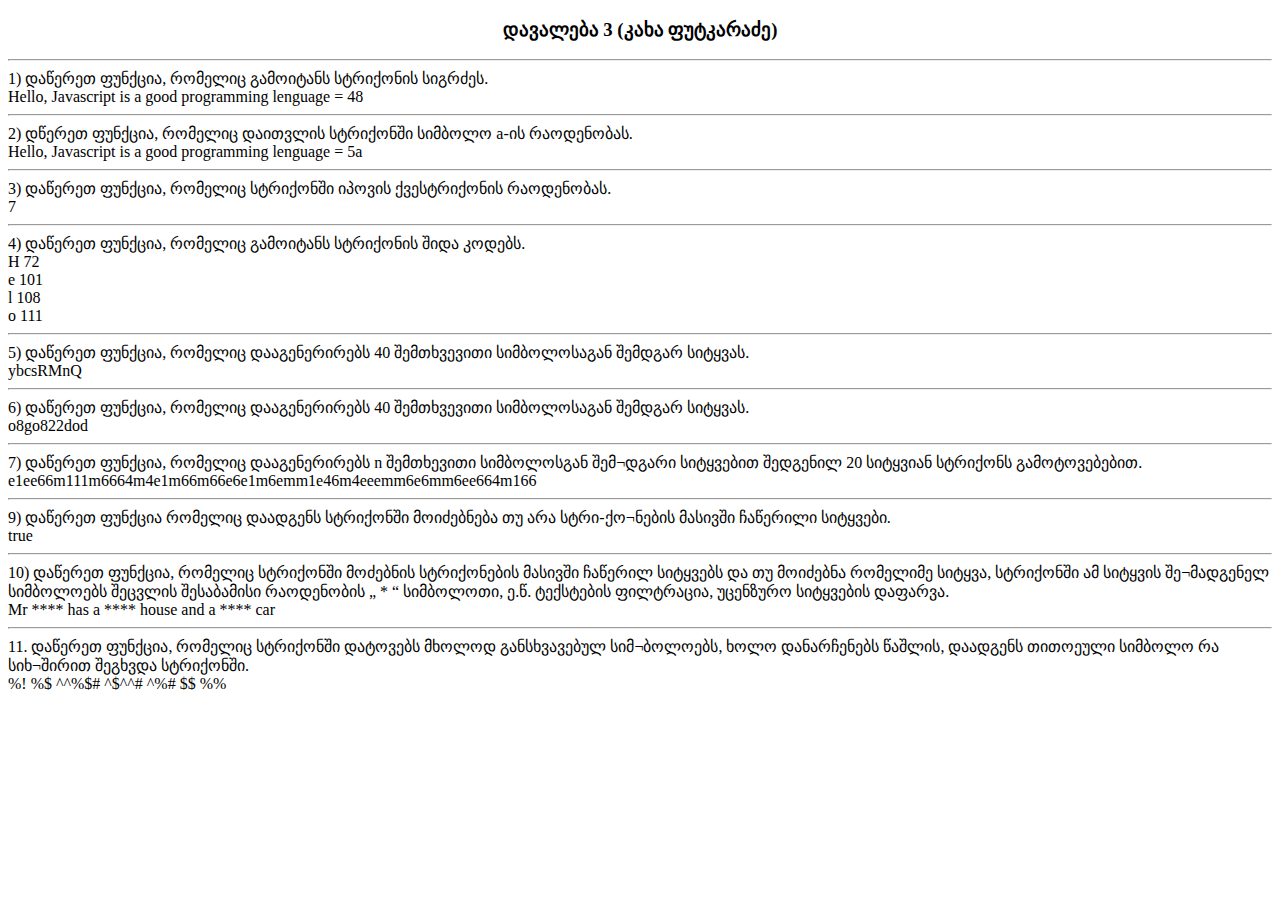
<file: Homework3 (Kakha Phutkaradze)/index.html>
<!DOCTYPE html>
<html lang="en">
<head>
    <meta charset="UTF-8">
    <meta http-equiv="X-UA-Compatible" content="IE=edge">
    <meta name="viewport" content="width=device-width, initial-scale=1.0">
    <title>Homework3 (Kakha Phutkaradze)</title>
</head>
<body>
    <h3 style="text-align: center;">დავალება 3 (კახა ფუტკარაძე)</h3>
    <hr>

    <script src="script.js"></script>
</body>
</html>
</file>
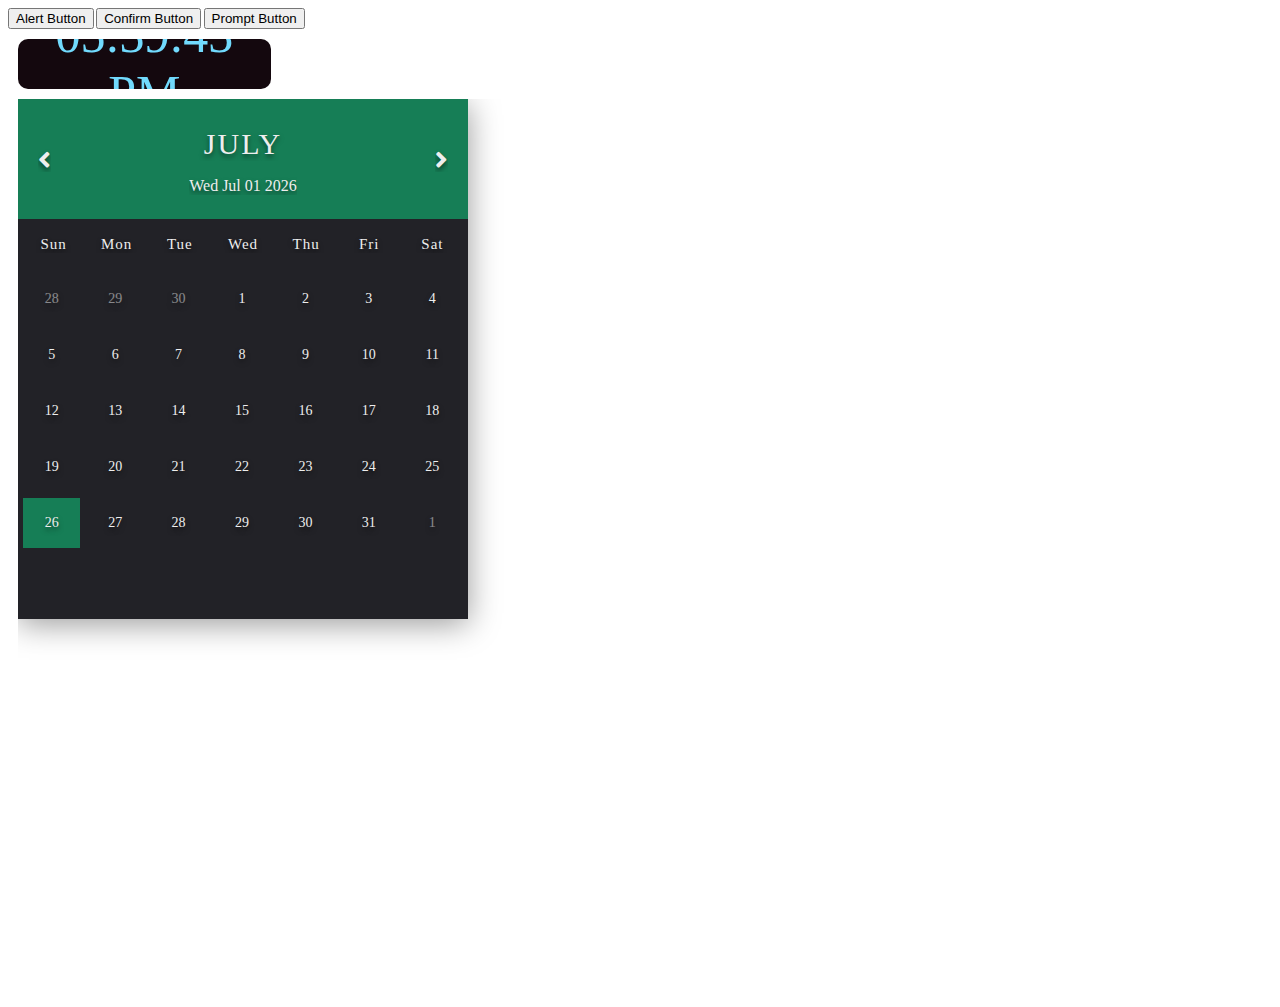
<file: Homework4 (Kakha Phutkaradze)/index.html>
<!DOCTYPE html>
<html lang="en">
<head>
    <meta charset="UTF-8">
    <meta http-equiv="X-UA-Compatible" content="IE=edge">
    <meta name="viewport" content="width=device-width, initial-scale=1.0">
    <title>Homework 4 (Kakha Phutkaradze)</title>
    <link rel="stylesheet" href="style.css">
    <link rel="stylesheet" href="https://cdnjs.cloudflare.com/ajax/libs/font-awesome/5.13.0/css/all.min.css">
</head>
<body>
    <!-- დავალება პირველი -->

    <button onclick="work1()">Alert Button</button>


    <!-- დავალება მეორე -->
    <button onclick="work2()">Confirm Button</button>

    <div id="demo">
        <h1 class="yes-title"><a class="yes-red">გილოცავთ, </a>თქვენ სწორი არჩევანი გააკეთეთ</h1>
        <h4 class="yes-title2">ამ ვებ გვერდზე მრავალი საინტერესო მაგალითი შეგხვდებათ ვებ გვერდის აწყობის შესახებ</h4>
        <p class="yes-p">ვებ გვერიდს აწყობის ტექნოლოგიები:</p>
        <ul>
            <li class="yes-li">HTML - საფუძვლები</li>
            <li class="yes-li">CSS - სტილები</li>
            <li class="yes-li">JavaScript - გაფორმება</li>
            <li class="yes-li">PHP - პროგრამირება</li>
        </ul>
    </div>
    <div id="demo2">
        <h1 class="no-title">დაინტერესდით ვებ გვერდის აწყობის ტექნოლოგიით</h1>
        <p class="no-txt1">დაეუფლეთ მსოფლიოში ერთ-ერთ ყველაზე მოთხვნად პროფესიას</p>
        <p class="no-txt2">ისწავლე და დასაქმდი!!!</p>
    </div>
    <!-- დავალება მესამე -->
    <button onclick="work3()">Prompt Button</button>
    <div id="k-Monday">
        <h1 class="kk">დღეს ორშაბათია</h1>
    </div>
    <div id="k-Tuesday">
        <h1 class="kk">დღეს სამშაბათია</h1>
    </div>
    <div id="k-Wednesday">
        <h1 class="kk">დღეს ოთხშაბათია</h1>
    </div>
    <div id="k-Thursday">
        <h1 class="kk">დღეს ხუთშაბათია</h1>
    </div>
    <div id="k-Friday">
        <h1 class="kk">დღეს პარასკევია</h1>
    </div>
    <div id="k-Saturday">
        <h1 class="kk">დღეს შაბათია</h1>
    </div>
    <div id="k-Sunday">
        <h1 class="kk">დღეს კვირაა</h1>
    </div>
    <div id="k-not-there">
        <h1 class="kk">ეს დღე არ არსებობს</h1>
    </div>
    <div id="k-cancel">
        <h1 class="kk">თქვენ დააჭირეთ Cancel ღილაკს, გისურვებთ ბედნიერ დღეს</h1>
    </div>
    
    <!-- დავალება მეხუთე -->
    
    <div id="clock" class="clock"></div>
    

    <!-- დავალება მეშვიდე -->
    <div class="container">
        <div class="calendar">
            <div class="month">
                <i class="fas fa-angle-left prev"></i>
                <div class="date">
                    <h1 class="h1"></h1>
                    <p class="p"></p>
                </div>
                <i class="fas fa-angle-right next"></i>
            </div>
            <div class="weekdays">
                <div>Sun</div>
                <div>Mon</div>
                <div>Tue</div>
                <div>Wed</div>
                <div>Thu</div>
                <div>Fri</div>
                <div>Sat</div>
            </div>
            <div class="days">
            
            </div>
        </div>
    </div>
    <script src="script.js"></script>
</body>
</html>
</file>
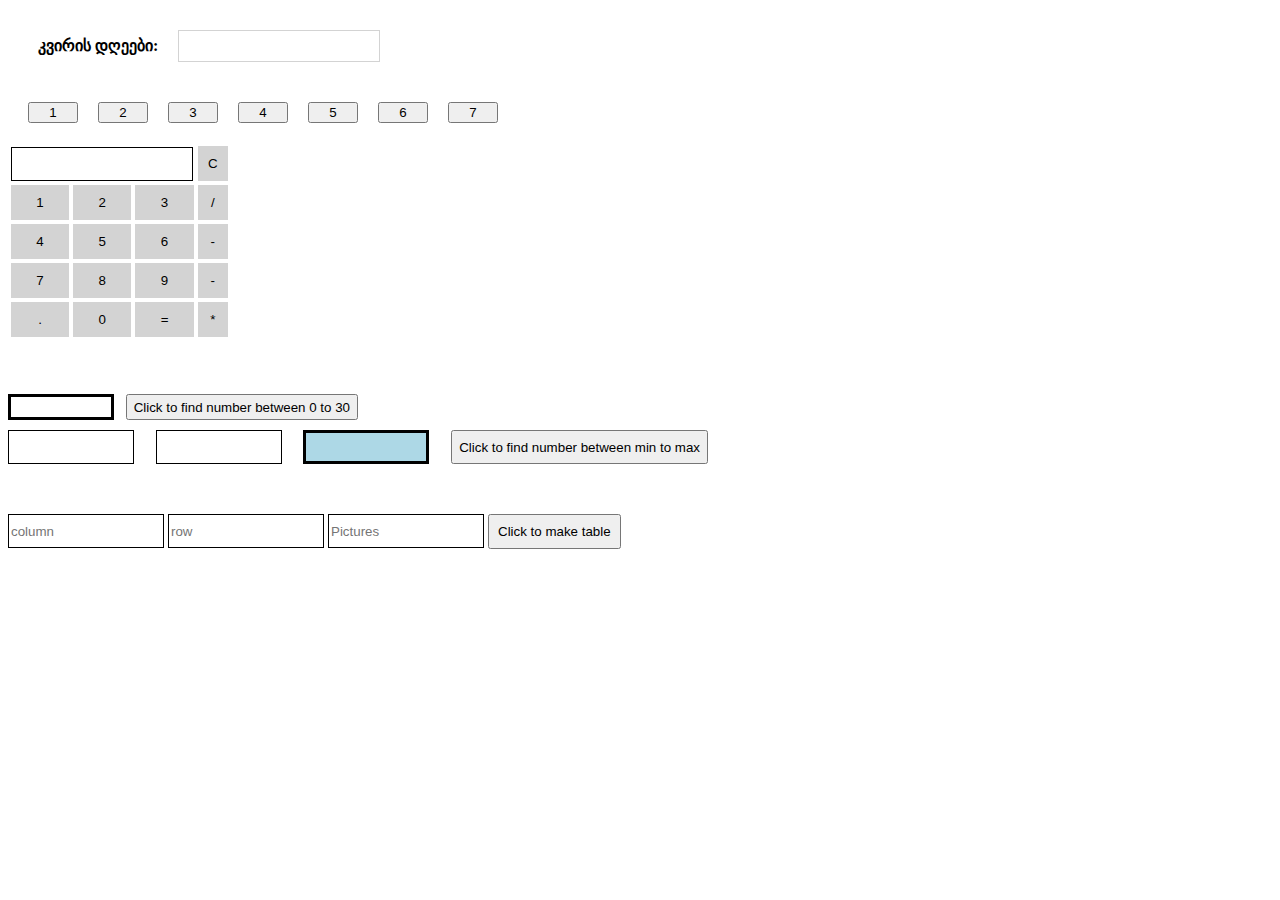
<file: Homework5 (kakha Phutkaradze)/index.html>
<!DOCTYPE html>
<html lang="en">
<head>
    <meta charset="UTF-8">
    <meta http-equiv="X-UA-Compatible" content="IE=edge">
    <meta name="viewport" content="width=device-width, initial-scale=1.0">
    <title>Homework 5 (Kakha Phutkaradze)</title>
    <link rel="stylesheet" href="style.css">
</head>
<body>
    <!-- პირველი დავალება -->
    <div class="work1">
        <div id='days' class="div">
            <p class="week-days">კვირის დღეები: <div class="today" id="today"></div></p>
        </div>
        <div class="work1_buttons">
            <button class="class-1" onclick="work1_1()">1</button>
            <button class="class-2" onclick="work1_2()">2</button>
            <button class="class-3" onclick="work1_3()">3</button>
            <button class="class-4" onclick="work1_4()">4</button>
            <button class="class-5" onclick="work1_5()">5</button>
            <button class="class-6" onclick="work1_6()">6</button>
            <button class="class-7" onclick="work1_7()">7</button>
        </div>
    </div>
    <!-- მეორე დავალება -->
    <table>
        <tr>
            <td colspan="3"><input type="text" id="result"/></td>
            <td><input type="button" value="C" onclick="Clr()"/></td>
        </tr>
        <tr>
            <td><input type="button" value="1" onclick="view('1')"/></td>
            <td><input type="button" value="2" onclick="view('2')"/></td>
            <td><input type="button" value="3" onclick="view('3')"/></td>
            <td><input type="button" value="/" onclick="view('/')"/></td>
        </tr>
        <tr>
            <td><input type="button" value="4" onclick="view('4')"/></td>
            <td><input type="button" value="5" onclick="view('5')"/></td>
            <td><input type="button" value="6" onclick="view('6')"/></td>
            <td><input type="button" value="-" onclick="view('-')"/></td>
        </tr>
        <tr>
            <td><input type="button" value="7" onclick="view('7')"/></td>
            <td><input type="button" value="8" onclick="view('8')"/></td>
            <td><input type="button" value="9" onclick="view('9')"/></td>
            <td><input type="button" value="-" onclick="view('+')"/></td>
        </tr>
        <tr>
            <td><input type="button" value="." onclick="view('.')"/></td>
            <td><input type="button" value="0" onclick="view('0')"/></td>
            <td><input type="button" value="=" onclick="compute('=')"/></td>
            <td><input type="button" value="*" onclick="view('*')"/></td>
        </tr>
    </table>    <br><br><br>

    <!-- მეხუთე დავალება -->
    <div class="work5">
        <div id="numbers"></div>
        <button class="number0to30_btn" onclick="work5()">Click to find number between 0 to 30</button>
    </div>
        
    <!-- მეექვსე დავალება -->

    <div class="min-to-max">
        <input id="input1" type="text">
        <input id="input2" type="text">
        <div  id="rand_answer"></div>
        <button onclick="work6()">Click to find number between min to max</button>
    </div>

    <!-- მეშვიდე დავალება -->
    
    <div class="div-for-table">
        <div class="container">
            <input id ='column'type="text" placeholder="column">
            <input id="row" placeholder="row" type="text">
            <input id='images' placeholder="Pictures" type="text">
            <button class="btn" onclick="work7()">Click to make table</button>
        </div>
     <table id='table'></table>
 </div>

    <script src="script.js"></script>
</body>
</html>
</file>
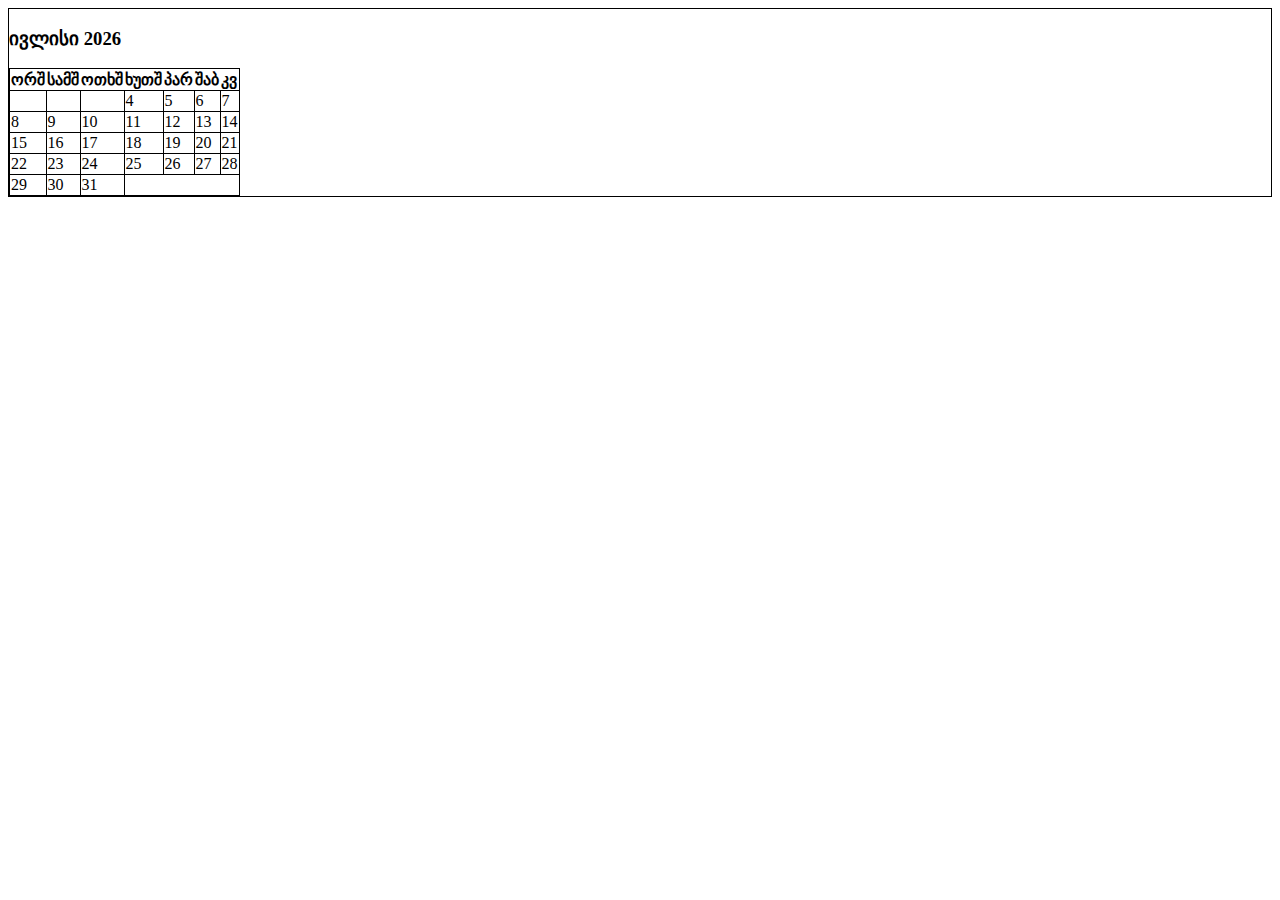
<file: Homework6 (Kakha Phutkaradze)/index.html>
<!DOCTYPE html>
<html lang="en">
<head>
    <meta charset="UTF-8">
    <meta http-equiv="X-UA-Compatible" content="IE=edge">
    <meta name="viewport" content="width=device-width, initial-scale=1.0">
    <title>Homework 6 (Kakha Phutkaradze)</title>
    <link rel="stylesheet" href="style.css">
</head>
<body>
    <!-- პირველი დავალება -->

    <div class="container">
        <div class="card">
            <h3 class="card-header" id="monthAndYear">თვე და წელი</h3>

            <table class="table" id="container">
                <thead>
                    <tr>
                        <th>ორშ</th>
                        <th>სამშ</th>
                        <th>ოთხშ</th>
                        <th>ხუთშ</th>
                        <th>პარ</th>
                        <th>შაბ</th>
                        <th>კვ</th>
                    </tr>
                </thead>

                <tbody id="calendar-body"></tbody>
            </table>
        </div>
    </div>

<script src="app.js"></script>
</body>
</html>
</file>
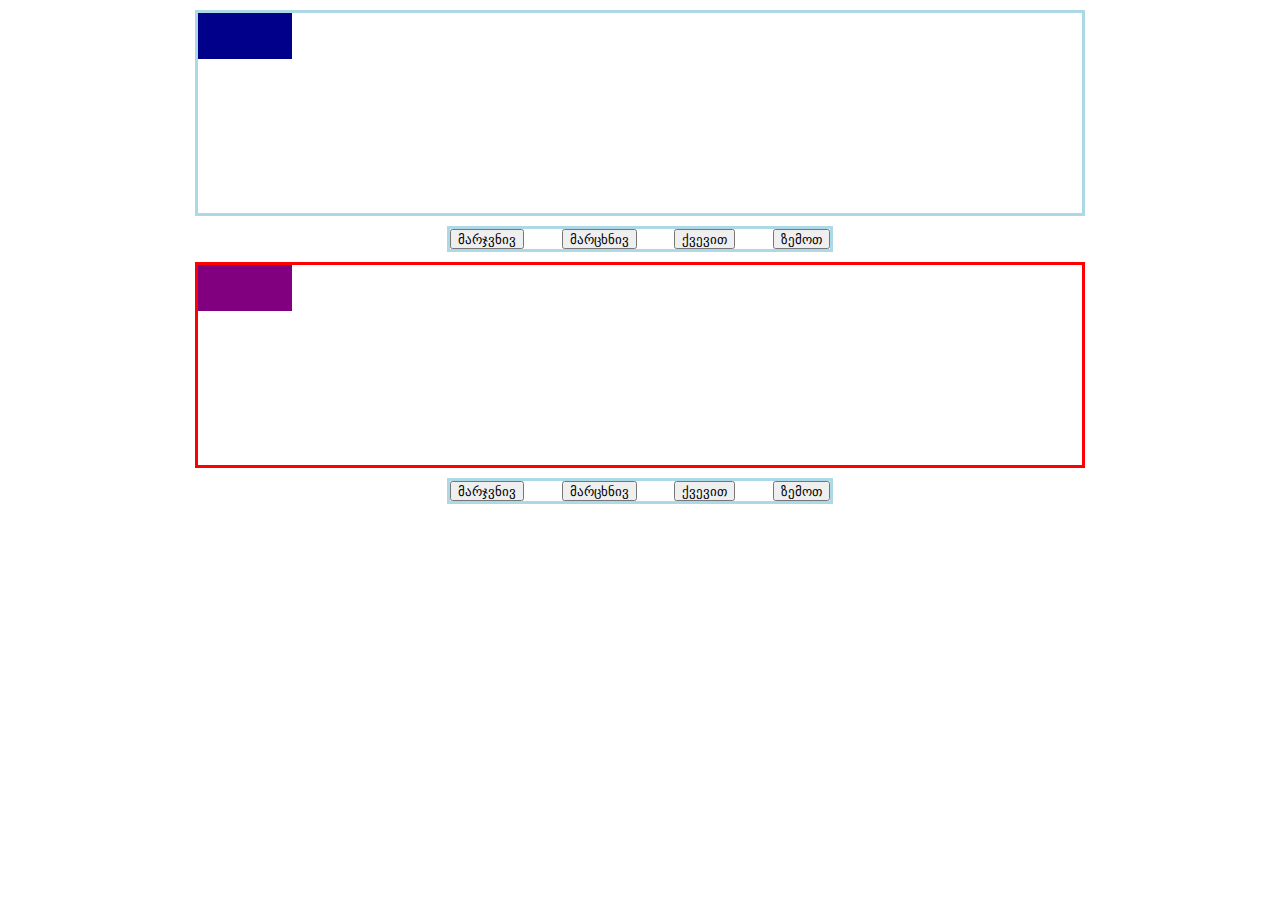
<file: Homework8 (Kakha Phutkaradze)/index.html>
<!DOCTYPE html>
<html lang="en">
<head>
    <meta charset="UTF-8">
    <meta http-equiv="X-UA-Compatible" content="IE=edge">
    <meta name="viewport" content="width=device-width, initial-scale=1.0">
    <title>Homework8 (Kakha Phutkaradze)</title>
    <link rel="stylesheet" href="style.css">
</head>
<body>
    <!-- პირველი დავალება -->
    <div class="stadium" id="cont">
        <div id="movingbox"></div>
    </div>
    
    <div class="buttons">
        <button onkeyup="keyCode(event)">მარჯვნივ</button>
        <button onkeyup="keyCode(event)">მარცხნივ</button>
        <button onkeyup="keyCode(event)">ქვევით</button>
        <button onkeyup="keyCode(event)">ზემოთ</button>
    </div>

    <!-- მეორე დავალება -->
    <div class="stadium2" id="cont2">
        <div id="movingbox2"></div>
    </div>
    
    <div class="buttons">
        <button onkeyup="keyCode2(event)">მარჯვნივ</button>
        <button onkeyup="keyCode2(event)">მარცხნივ</button>
        <button onkeyup="keyCode2(event)">ქვევით</button>
        <button onkeyup="keyCode2(event)">ზემოთ</button>
    </div>
    
    <script src="script.js"></script>
</body>
</html>
</file>
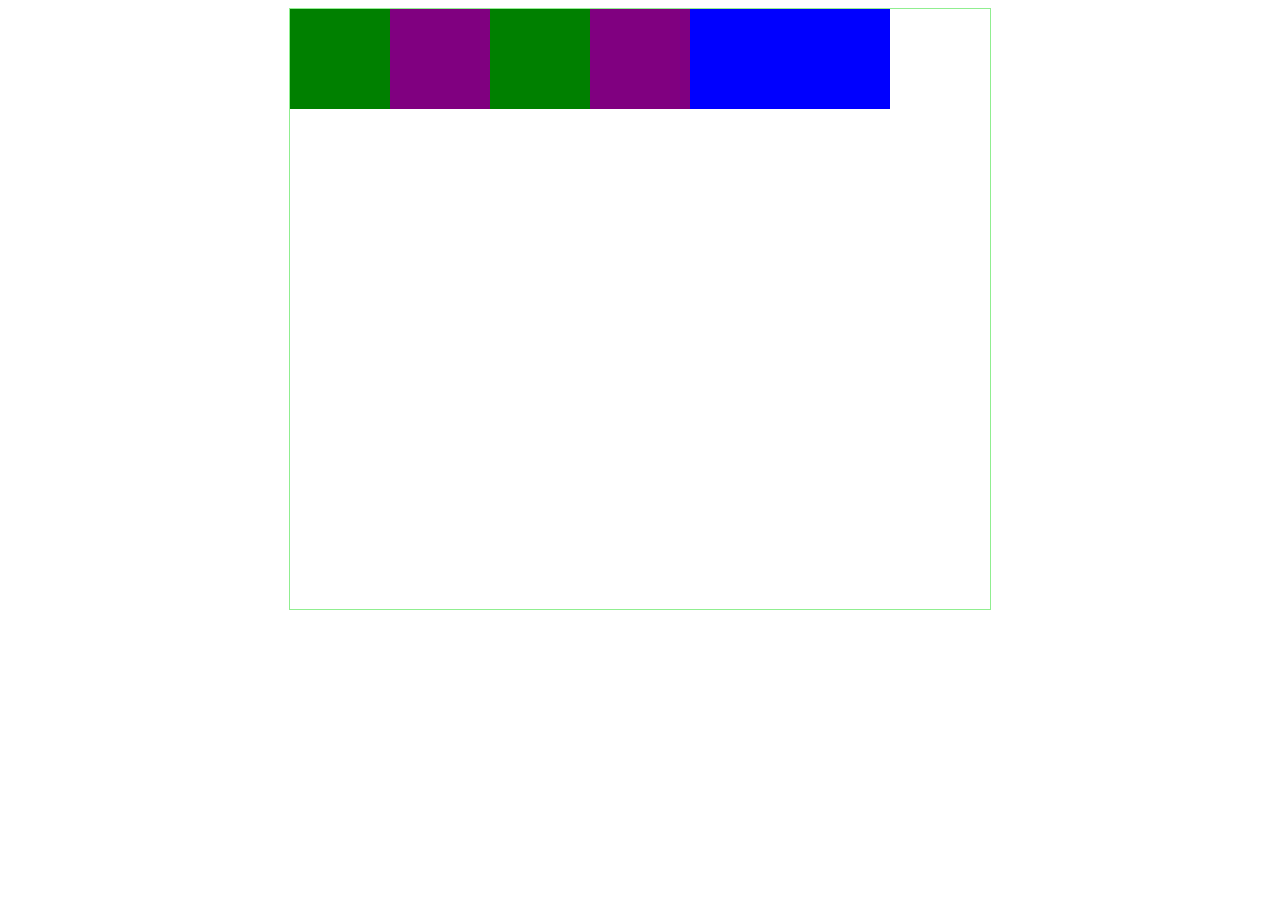
<file: Homework9 (Kakha Phutkaradze)/index.html>
<!DOCTYPE html>
<html lang="en">
<head>
    <meta charset="UTF-8">
    <meta http-equiv="X-UA-Compatible" content="IE=edge">
    <meta name="viewport" content="width=device-width, initial-scale=1.0">
    <title>Square</title>
    <link rel="stylesheet" href="style.css">
</head>
<body>
    <div id="square">

    </div>

    <script src="script.js"></script>
</body>
</html>
</file>
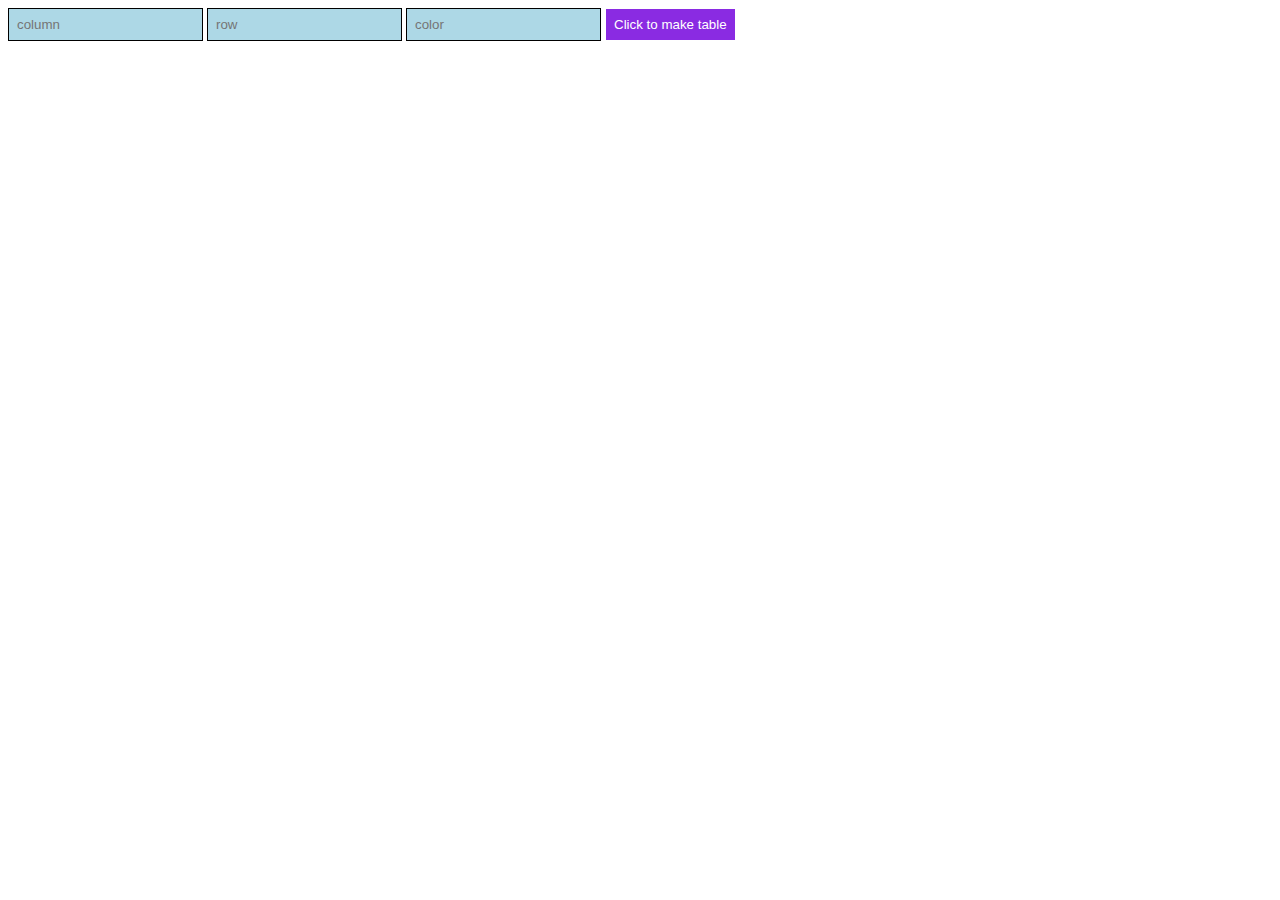
<file: Homework9 (Kakha Phutkaradze)/javascript table/index.html>
<!DOCTYPE html>
<html lang="en">
<head>
    <meta charset="UTF-8">
    <meta http-equiv="X-UA-Compatible" content="IE=edge">
    <meta name="viewport" content="width=device-width, initial-scale=1.0">
    <title>live coding</title>
    <link rel="stylesheet" href="style.css">
</head>
<body>
    <div class="container">
        <input type="text" id="column" placeholder="column">
        <input type="text" id="row" placeholder="row">
        <input type="text" id="color" placeholder="color">
        <button onclick="createtable()">Click to make table</button>
    </div>
    <table id="table"></table>

    <script src="script.js"></script>
</body>
</html>
</file>
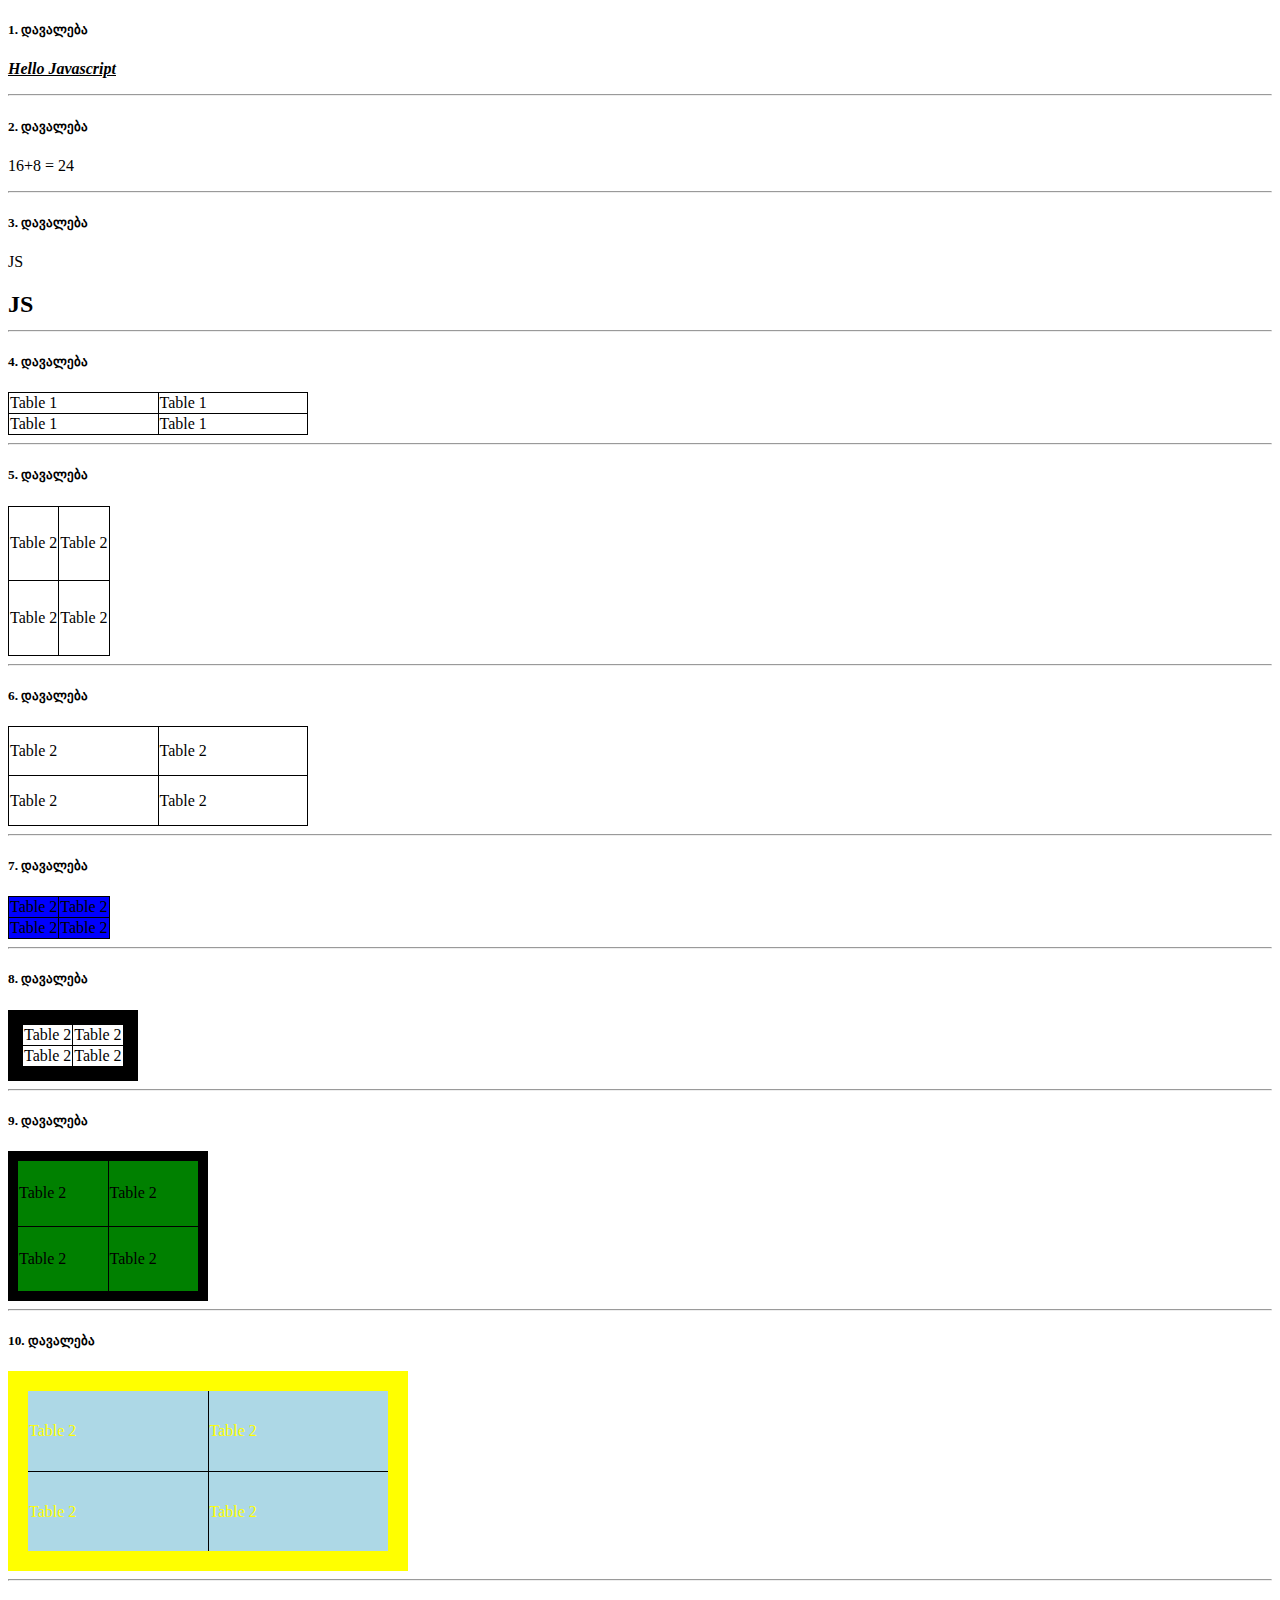
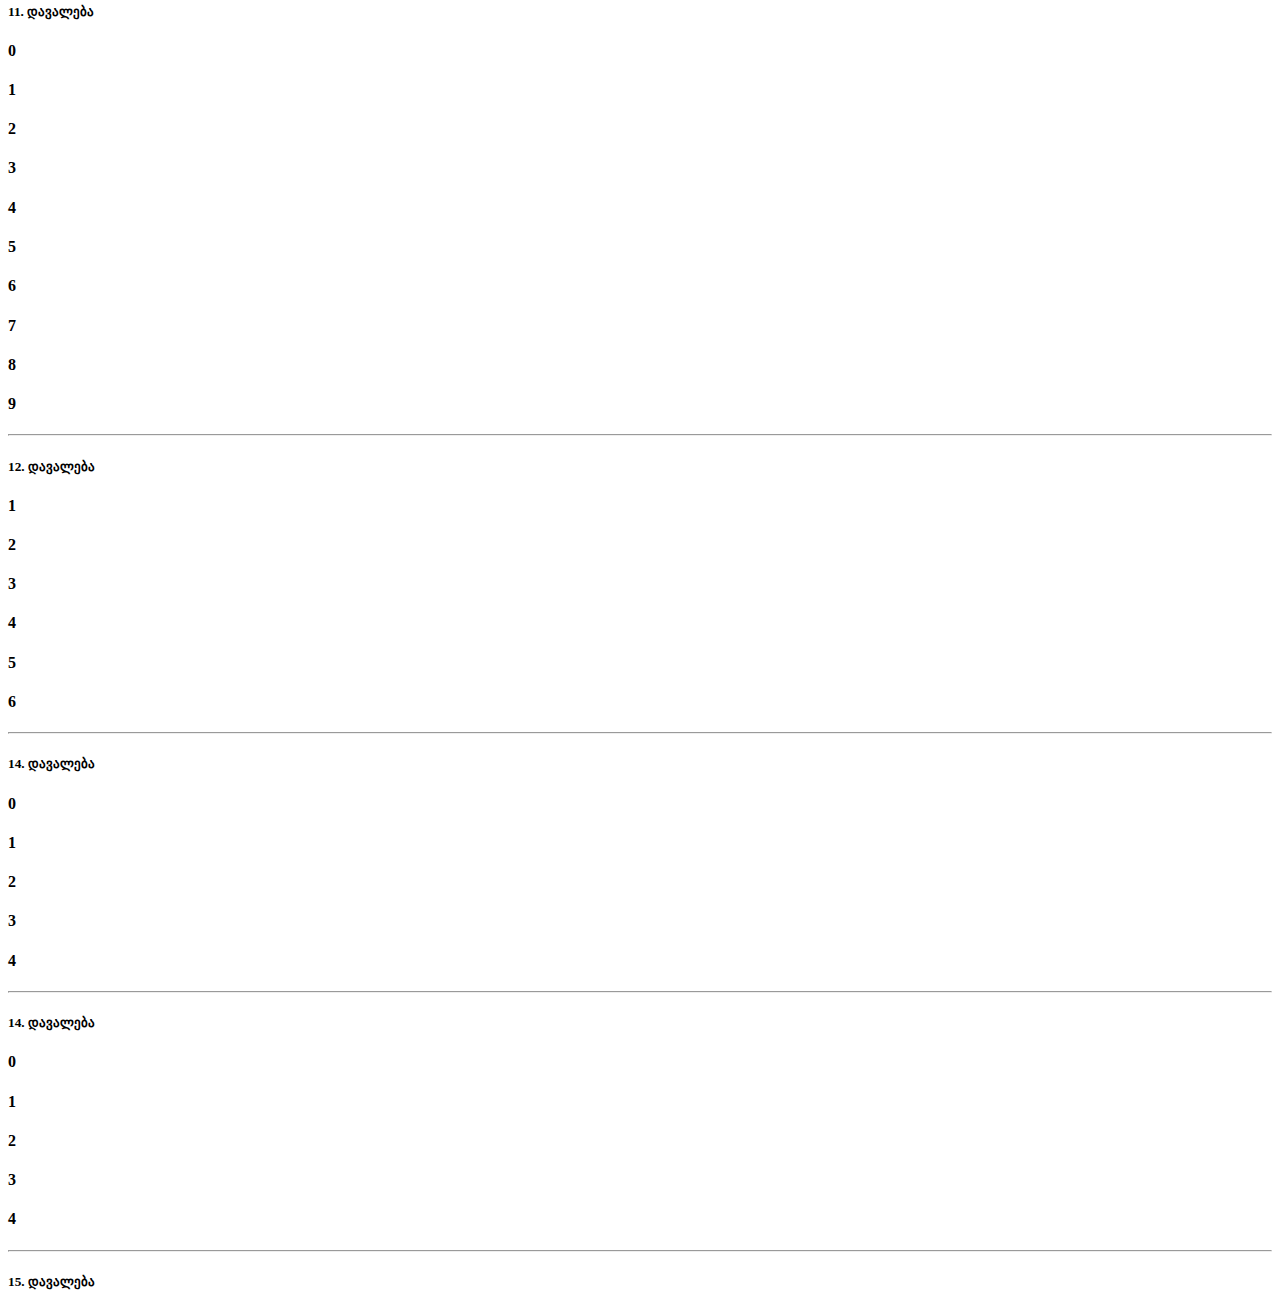
<file: Homework1 (Kakha Phutkaradze)/classwork.html>
<!DOCTYPE html>
<html lang="en">
<head>
    <meta charset="UTF-8">
    <meta http-equiv="X-UA-Compatible" content="IE=edge">
    <meta name="viewport" content="width=device-width, initial-scale=1.0">
    <title>Document</title>
    <link rel="stylesheet" href="style.css">
    <script src="classwork.js"></script>
</head>
<body>
    
</body>
</html>
</file>
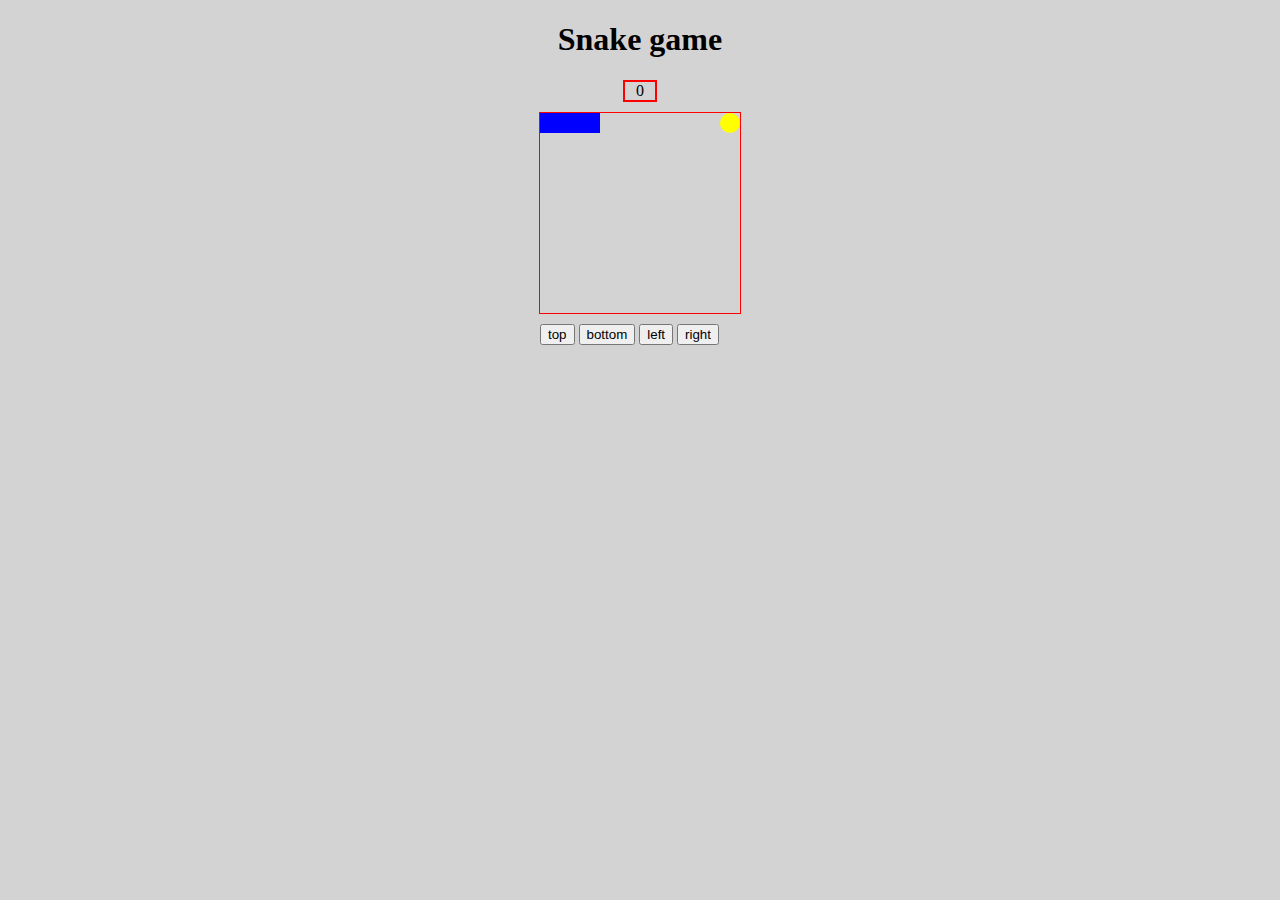
<file: Homework10 (Kakha Phutkaradze)/snake_game.html>
<!DOCTYPE html>
<html lang="en">
<head>
    <meta charset="UTF-8">
    <meta http-equiv="X-UA-Compatible" content="IE=edge">
    <meta name="viewport" content="width=device-width, initial-scale=1.0">
    <title>Snake game</title>
    <link rel="stylesheet" href="snake.css">
</head>
<body>
    <h1 style="text-align: center;">Snake game</h1>
    <div class="scoreDisplay"></div>
    <div class="grid"></div>
    
    <div class="button">
        <button class="top">top</button>
        <button class="bottom">bottom</button>
        <button class="left">left</button>
        <button class="right">right</button>
    </div>

    <div class="popup">
        <button class="playAgain">play Again</button>
    </div>

    <script src="snake.js"></script>
</body>
</html>
</file>
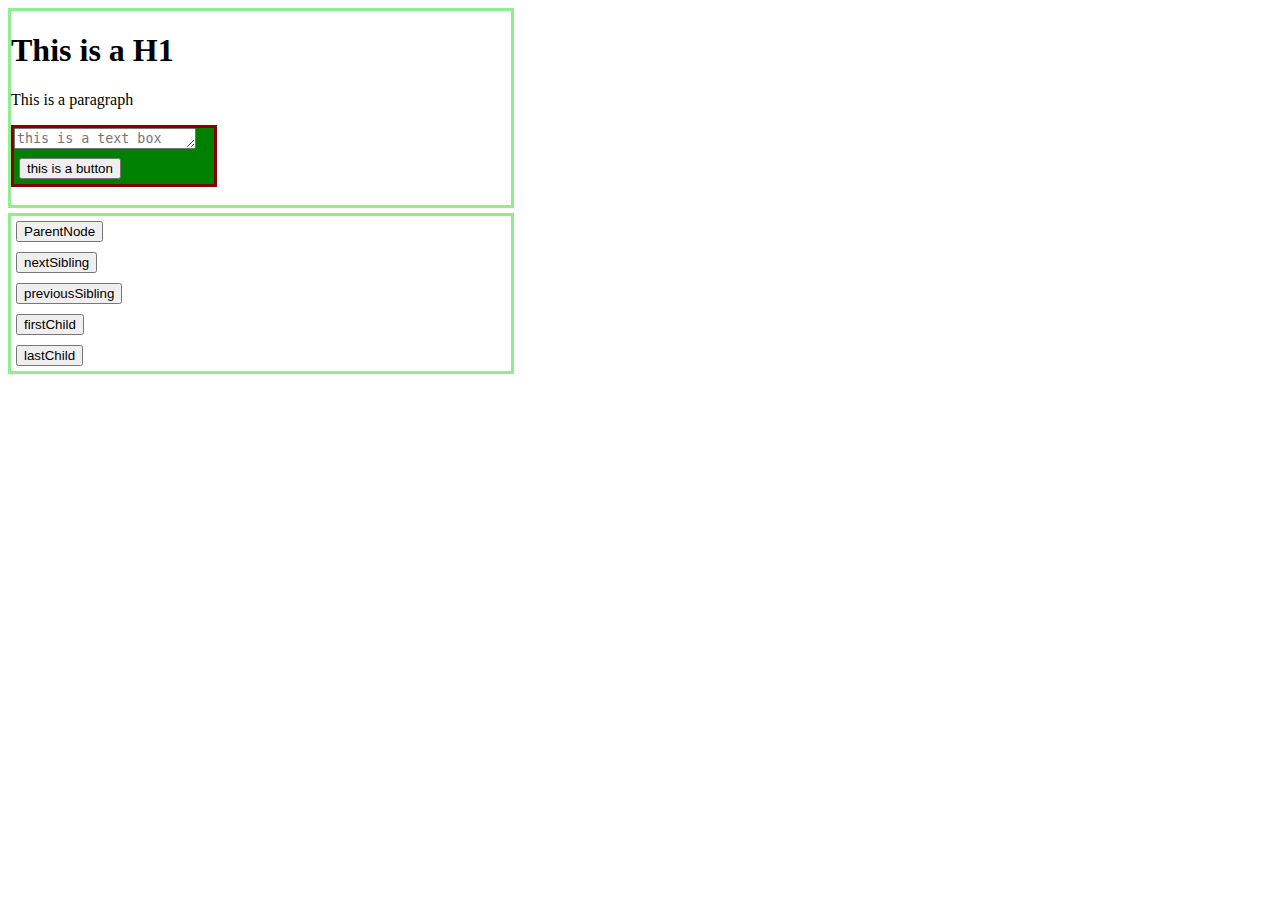
<file: Homework6 (Kakha Phutkaradze)/index2.html>
<!DOCTYPE html>
<html lang="en">
<head>
    <meta charset="UTF-8">
    <meta http-equiv="X-UA-Compatible" content="IE=edge">
    <meta name="viewport" content="width=device-width, initial-scale=1.0">
    <title>Homework 6 (Kakha Phutkaradze)</title>
    <link rel="stylesheet" href="style.css">
</head>
<body>
    <!-- მეორე დავალება -->
    <div>
        <h1>This is a H1</h1>
        <p>This is a paragraph</p>

        <div>
            <textarea  cols="20" rows="1" placeholder="this is a text box"></textarea>
            <button>this is a button</button>
        </div>
        <br>
    </div>

    <div>
        <div>
            <button id="parentNode">ParentNode</button>
            <button id="nextSibling">nextSibling</button>
            <button id="previousSibling">previousSibling</button>
            <button id="firstChild">firstChild</button>
            <button id="lastChild">lastChild</button>
        </div>
    </div>

<script src="app2.js"></script>
</body>
</html>
</file>
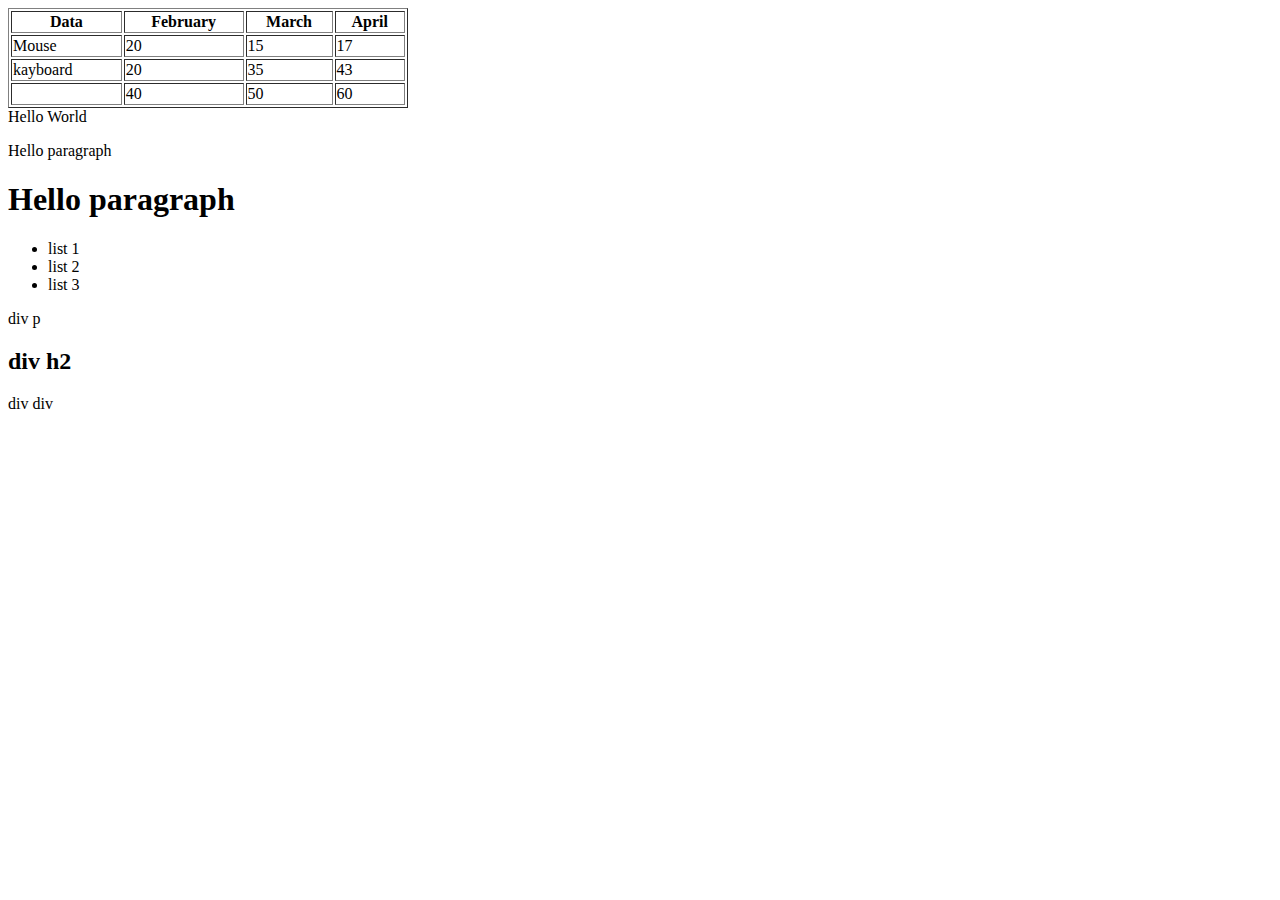
<file: Homework7 (Kakha Phutkaradze)/testing.html>
<!DOCTYPE html>
<html>
<head>
    <meta charset="UTF-8">
     <title>HTML Navigation</title>
</head>
<body>
    <table width="400" border="1">
        <thead>
            <tr>
                <th>Data</th>
                <th>February</th>
                <th>March</th>
                <th>April</th>
            </tr>
        </thead>
        <tfoot>
            <tr>
                <td></td>
                <td>40</td>
                <td>50</td>
                <td>60</td>
            </tr>
        </tfoot>
        <tbody>
            <tr>
                <td>Mouse</td>
                <td>20</td>
                <td>15</td>
                <td>17</td>
            </tr>
            <tr>
                <td>kayboard</td>
                <td>20</td>
                <td>35</td>
                <td>43</td>
            </tr>
        </tbody>
    </table>
    <div> Hello World </div>
        <p>Hello paragraph </p>
        <h1>Hello paragraph </h1>
    <ul>
        <li>list 1</li>
        <li>list 2</li>
        <li>list 3</li>
    </ul>
    <div>
        <p> div p</p>
        <h2> div h2 </h2>
        <div> div div </div>
    </div>

    <script src="app.js"></script>
</body>
</html>
</file>
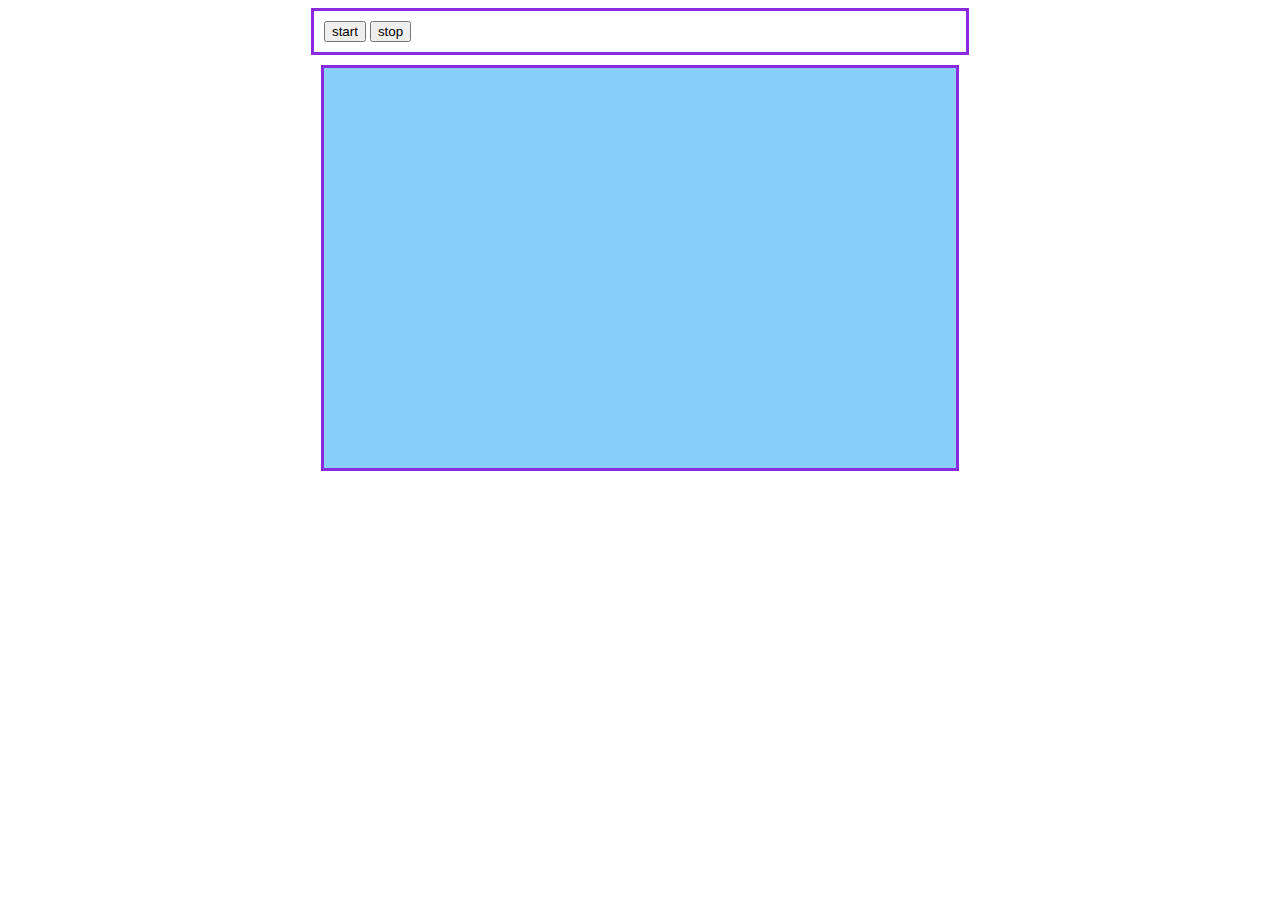
<file: Homework9 (Kakha Phutkaradze)/myself.html>
<!DOCTYPE html>
<html lang="en">
<head>
    <meta charset="UTF-8">
    <meta http-equiv="X-UA-Compatible" content="IE=edge">
    <meta name="viewport" content="width=device-width, initial-scale=1.0">
    <title>Create game myself</title>
    <link rel="stylesheet" href="myself.css">
</head>
<body>
    <div class="container">
        <button onclick="start()">start</button>
        <button onclick="stop()">stop</button>
    </div>

    <div class="square">

    </div>
    <script src="myself.js"></script>
</body>
</html>
</file>
<file: Homework4 (Kakha Phutkaradze)/style.css>
*{
    box-sizing: border-box;
    overflow: hidden;
}
html {
    font-size: 62.5%;
}
#demo,#demo2,#test{
    display: none;
}
.yes-title,.yes-p,.yes-li{
    color: white;
    font-size: 15px;
}
.yes-title2{
    color: yellow;
    font-size: 15px;
}
.yes-red{
    color: red;
    font-size: 15px;
}
.yes-title,.yes-title2,.yes-p,.yes-li{
    margin-left: 20%;
}
.no-title{
    color: green;
}
.no-txt1{
    color: white;
    text-shadow: 2px 2px #ff0000;
    font-size: 15px;
}
.no-txt2{
    color: yellow;
    font-style: italic;
    font-size: 15px;
}
[class*="no"]{
    margin-left: 20%;
}
.kk{
    margin-left: 30px;
}
[id*="k"]{
    color: red;
    text-shadow: 2px 2px yellow;
    border: none;
    border-radius: 10px;
    background-color: white;
    width: 50%;
    text-align: center;
    height: 50px;
    margin: auto;
    display: none;
}
#k-cancel{
    height: 90px;
}

#clock {
	height: 50px;
	width: 20%;
    margin: 10px;
	background-color: #14080e;
	display: flex;
	align-items: center;
	font-size: 50px;
    color: rgb(113, 218, 253);
    text-shadow: none;
}



.container{
    width: 100%;
    height: 100vh;
    color: #eee;
    display: flex;
    margin-left: 10px;
}

.calendar {
    width: 45rem;
    height: 52rem;
    background-color: #222227;
    box-shadow: 0 0.5rem 3rem rgba(0,0,0,0.4);
}

.month{
    width: 100%;
    height: 12rem;
    background-color: #167e56;
    display: flex;
    justify-content: space-between;
    align-items: center;
    padding:0 2rem;
    text-align: center;
    text-shadow: 0 0.3rem 0.5rem rgba(0,0,0,0.5);
}

.month i {
    font-size: 2.5rem;
    cursor: pointer;
}
.month .h1{
    font-size: 3rem;
    font-weight: 400;
    text-transform: uppercase;
    letter-spacing: 0.2rem;
    margin-bottom: 1rem;
}

.month .p{
    font-size: 1.6rem;
}

.weekdays{
    width: 100%;
    height: 5rem;
    padding: 0 0.4rem;
    display: flex;
    align-items: center;
}

.weekdays div{
    font-size: 1.5rem;
    font-weight: 400;
    letter-spacing: 0.1rem;
    width: calc(44.2rem / 7);
    display: flex;
    justify-content: center;
    align-items: center;
    text-shadow: 0 0.3rem 0.5rem  rgba(0,0,0,0.5);

}

.days{
    width: 100%;
    display: flex;
    flex-wrap: wrap;
    padding: 0.2rem;

}

.days div{
    font-size: 1.4rem;
    margin: 0.3rem;
    width: calc(40.2rem / 7);
    height: 5rem;
    display: flex;
    justify-content: center;
    align-items: center;
    text-shadow: 0 0.3rem 0.5rem rgba(0,0,0,0.5);
    transition: background-color 0.2s;
}
.days div:hover:not(.today){
    background-color: #262626;
    border: 0.2rem solid #777;
    cursor: pointer;
}
.prev-date, .next-date{
    opacity: 0.5;
}
.today{
    background-color: #167e56;
}
</file>
<file: Homework5 (kakha Phutkaradze)/style.css>
#days{
    display: flex;
    line-height: 0px;
    margin: 30px;
}
.week-days {
    font-weight: bold;
}

.today {
    border: solid 1px lightgray;
    width: 200px;
    height: 30px;
    margin-left: 20px;
    font-weight: bold;
    text-align: center;
    justify-content: center;
    line-height: 25px;
}

.work1_buttons {
    display: flex;
    margin: 10px;
}

[class*="class-"] {
    text-align: center;
    width: 50px;
    margin: 10px;
}
/* მეორე დავალება */
input[type="button"]{
    background-color: lightgray;
    width: 100%;
    border: none;
    padding: 10px;
}
input[type="text"]{
    background-color: white;
    width: 96%;
    border: solid 1px;
    height: 30px;
}
.work5{
    display: flex;
    width: 350px;
    justify-content: space-between;
}

#numbers{
    border: solid;
    width: 100px;
    height: 20px;
    text-align: center;
    line-height: 20px;
}

.min-to-max{
    display: flex;
    margin-top: 10px;
    width: 700px;
    justify-content: space-between;
}
#input1,#input2{
    max-width: 120px;
}
#rand_answer{
    border: solid;
    width: 120px;
    background-color: lightblue;
    text-align: center;
    line-height: 25px;
    font-weight: bold;
}
#column, #row, #images{
    width: 150px;
    margin-top: 50px;
}

.btn{
    padding: 8px;
}
</file>
<file: Homework6 (Kakha Phutkaradze)/style.css>
.container {
    border: solid 1px;
}

table{
    border: solid 1px;
    border-collapse: collapse;
}
td{
    border: solid 1px;
}

td tr {
    border: solid;
}

.box1, .box2{
    border: solid lightgreen;
    width: 500px;
    margin-top: 5px;
}

.inBox{
    border:solid rgb(134, 1, 1);
    background-color: green;
    width: 200px;
}

.wrapbox{
    width: 20px;
}

button {
    margin: 5px;
}
</file>
<file: Homework8 (Kakha Phutkaradze)/style.css>
.stadium {
    border: solid lightblue;
    width: 70%;
    height: 200px;
    margin: 10px auto;
}

.stadium2 {
    border: solid red;
    width: 70%;
    height: 200px;
    margin: 10px auto;
}

.buttons {
    border: solid lightblue;
    width: 30%;
    height: 20px;
    margin: auto;
    display: flex;
    justify-content: space-between;
}

#movingbox{
    border: solid darkblue;	
    width: 10%;
    height: 40px;
    background-color: darkblue;
}

#movingbox2 {
    border: solid purple;
    width: 10%;
    height: 40px;
    background-color: purple !important;
}
</file>
<file: Homework9 (Kakha Phutkaradze)/style.css>
#square {
    border: solid 1px lightgreen;
    width: 700px;
    height: 600px;
    margin: auto;
    display: flex;
    flex-wrap: wrap;
    align-content: flex-start;
}

.box {
    width: 100px;
    height: 100px;
}
</file>
<file: Homework9 (Kakha Phutkaradze)/javascript table/style.css>
input {
    padding: 8px;
    background-color: lightblue;
    border: solid 1px;
    outline: none;
}

button {
    border: solid 1px;
    padding: 8px;
    background-color:blueviolet;
    color: white;
}
</file>
<file: Homework1 (Kakha Phutkaradze)/style.css>
*{

    box-sizing: border-box;
}

.k1{
    font-style: italic;
    text-decoration: underline;
    font-weight: bold;
}

table, td, tr{
    border: 1px solid black;
    min-height: 30px;
    border-collapse: collapse;
}
</file>
<file: Homework10 (Kakha Phutkaradze)/snake.css>
body {
    background: rgb(212, 211, 211);
}
  
.grid {
    width: 200px;
    height: 200px;
    border: 1px solid red;
    margin: 0 auto;
    display: flex;
    flex-wrap: wrap;
}
  
.grid div {
    width: 20px;
    height: 20px;
    /*border:1px black solid;
  box-sizing:border-box*/
}
  
.snake {
    background: blue;
}

.scoreDisplay {
    border: solid 2px red;
    margin: 10px auto;
    width: 30px;
    height: fit-content;
    text-align: center;
}

.button {
    width: 200px;
    height: fit-content;
    margin: 10px auto;
}
  
.apple {
    background: yellow;
    border-radius: 20px;
}
  
.popup {
    background: rgb(32, 31, 31);
    width: 100px;
    height: 100px;
    position: fixed;
    top: 100px;
    left: 100px;
    display: flex;
    justify-content: center;
    align-items: center;
}
</file>
<file: Homework9 (Kakha Phutkaradze)/myself.css>
.container {
    width: 50%;
    margin: auto;
    border: solid blueviolet;
    padding: 10px;
}

.square {
    width: 50%;
    height: 400px;
    background-color: lightskyblue;
    margin: 10px auto;
    border: solid blueviolet;
    position: relative;
}

.ball {
    width: 50px;
    height: 50px;
    border-radius: 50%;
    border: solid 1px red;
    box-sizing: border-box;
    position: absolute;
}
</file>
